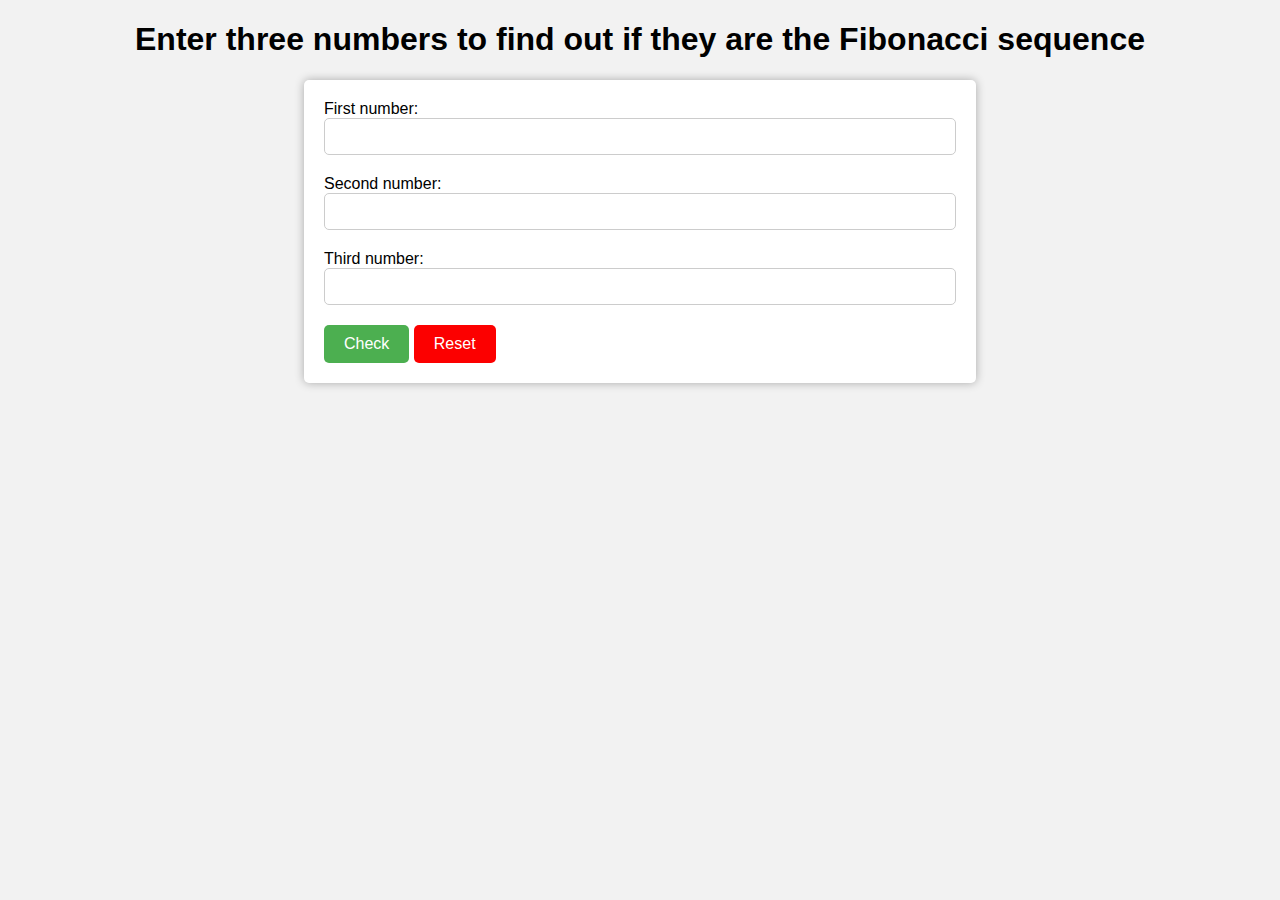
<file: Lab4-1/index.html>
<!DOCTYPE html>
<html>
<head>
    <title>Fibonacci sequence</title>
    <link rel="stylesheet" href="styles.css">
</head>
<body>
<h1>Enter three numbers to find out if they are the Fibonacci sequence</h1>
<form action="handler.php" method="POST">
    <label>First number:</label>
    <input type="number" name="num1" required>
    <label>Second number:</label>
    <input type="number" name="num2" required>
    <label>Third number:</label>
    <input type="number" name="num3" required>
    <input type="submit" value="Check">
    <input type="reset" value="Reset">
</form>
</body>
</html>
</file>
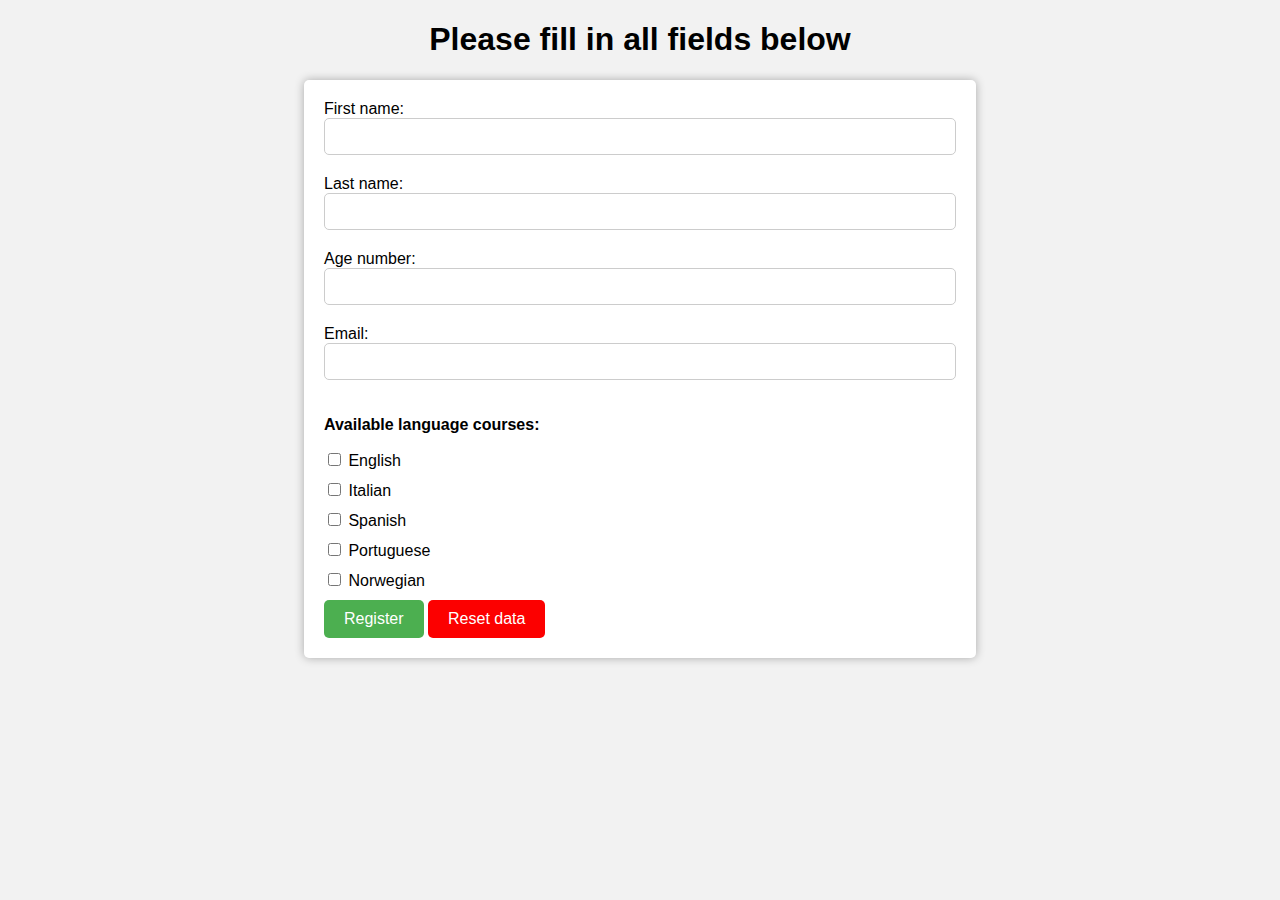
<file: Lab4-2/index.html>
<!DOCTYPE html>
<html>
<head>
    <title>Foreign languages courses student registration</title>
    <link rel="stylesheet" href="styles.css">
    <script src="app.js"></script>
</head>
<body>
<h1>Please fill in all fields below</h1>
<form action="handler.php" method="POST">
    <label>First name:</label>
    <input type="text" name="first_name" required>
    <label>Last name:</label>
    <input type="text" name="last_name" required>
    <label>Age number:</label>
    <input type="number" name="age" required>
    <label>Email:</label>
    <input type="email" name="email" required>
    <p><strong>Available language courses:</strong></p>
    <label class="checkbox-label">
        <input type="checkbox" name="courses[]" value="English">
        English
    </label>

    <label class="checkbox-label">
        <input type="checkbox" name="courses[]" value="Italian">
        Italian
    </label>

    <label class="checkbox-label">
        <input type="checkbox" name="courses[]" value="Spanish">
        Spanish
    </label>

    <label class="checkbox-label">
        <input type="checkbox" name="courses[]" value="Portuguese">
        Portuguese
    </label>

    <label class="checkbox-label">
        <input type="checkbox" name="courses[]" value="Norwegian">
        Norwegian
    </label>


    <button type="submit" id="submit-button" onclick="return validateForm()">Register</button>
    <button type="reset">Reset data</button>
</form>

</body>
</html>
</file>
<file: Lab4-1/styles.css>
body {
    font-family: Arial, sans-serif;
    background-color: #f2f2f2;
}

h1 {
    text-align: center;
}

form {
    width: 50%;
    margin: auto;
    background-color: #fff;
    padding: 20px;
    border-radius: 5px;
    box-shadow: 0px 0px 10px rgba(0, 0, 0, 0.3);
}

input[type="number"] {
    width: 100%;
    padding: 10px;
    margin-bottom: 20px;
    border-radius: 5px;
    border: 1px solid #ccc;
    box-sizing: border-box;
}

input[type="submit"]{
    background-color: #4CAF50;
    color: white;
    padding: 10px 20px;
    border: none;
    border-radius: 5px;
    cursor: pointer;
    font-size: 16px;
}

input[type="reset"] {
    background-color: #fc0000;
    color: white;
    padding: 10px 20px;
    border: none;
    border-radius: 5px;
    cursor: pointer;
    font-size: 16px;
}

input[type="submit"]:hover{
    background-color: #3e8e41;
}

input[type="reset"]:hover {
    background-color: #9c0000;
}
</file>
<file: Lab4-2/styles.css>
body {
    font-family: Arial, sans-serif;
    background-color: #f2f2f2;
}

h1 {
    text-align: center;
}

form {
    width: 50%;
    margin: auto;
    background-color: #fff;
    padding: 20px;
    border-radius: 5px;
    box-shadow: 0px 0px 10px rgba(0, 0, 0, 0.3);
}

input[type="number"], input[type="text"], input[type="email"] {
    width: 100%;
    padding: 10px;
    margin-bottom: 20px;
    border-radius: 5px;
    border: 1px solid #ccc;
    box-sizing: border-box;
}

.checkbox-label{
    margin-bottom: 10px;
    display: block;
}

button[type="submit"]{
    background-color: #4CAF50;
    color: white;
    padding: 10px 20px;
    border: none;
    border-radius: 5px;
    cursor: pointer;
    font-size: 16px;
}

button[type="reset"] {
    background-color: #fc0000;
    color: white;
    padding: 10px 20px;
    border: none;
    border-radius: 5px;
    cursor: pointer;
    font-size: 16px;
}

button[type="submit"]:hover{
    background-color: #3e8e41;
}

button[type="reset"]:hover {
    background-color: #9c0000;
}
</file>
